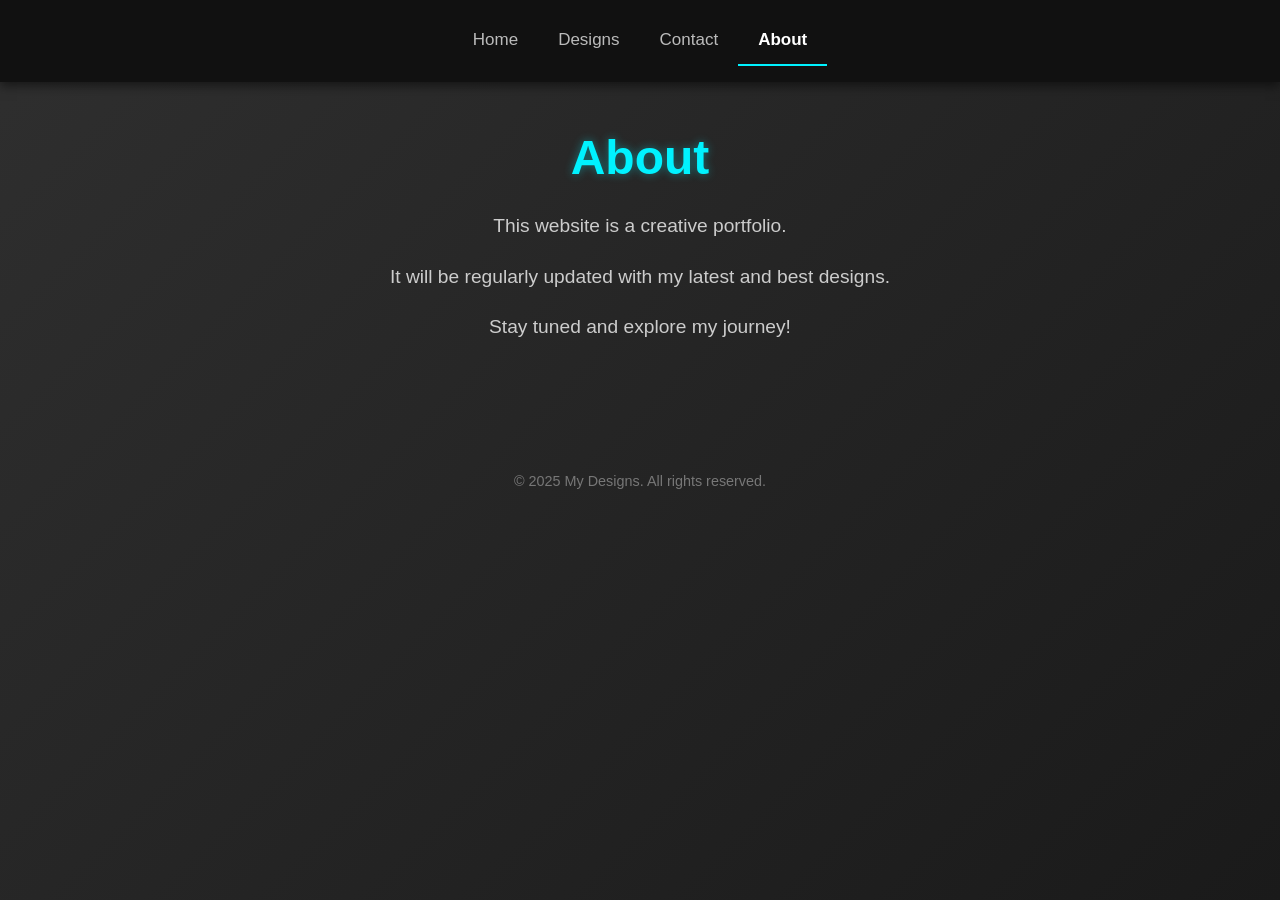
<file: index.html>
<!DOCTYPE html>
<html lang="en">
<head>
  <meta charset="UTF-8" />
  <meta name="viewport" content="width=device-width, initial-scale=1.0" />
  <title>About - My Designs</title>
  <style>
    * {
      margin: 0;
      padding: 0;
      box-sizing: border-box;
    }

    body {
      font-family: 'Segoe UI', Tahoma, Geneva, Verdana, sans-serif;
      background: linear-gradient(135deg, #2f2f2f, #1a1a1a);
      color: #fff;
      min-height: 100vh;
    }

    .topnav {
      background-color: #111;
      overflow: hidden;
      display: flex;
      justify-content: center;
      padding: 1rem 0;
      box-shadow: 0 4px 10px rgba(0, 0, 0, 0.5);
    }

    .topnav a {
      color: #bbb;
      text-align: center;
      padding: 14px 20px;
      text-decoration: none;
      font-size: 17px;
      transition: color 0.3s, border-bottom 0.3s;
      border-bottom: 2px solid transparent;
    }

    .topnav a:hover {
      color: #00f2ff;
      border-bottom: 2px solid #00f2ff;
    }

    .topnav a.active {
      color: #fff;
      font-weight: bold;
      border-bottom: 2px solid #00f2ff;
    }

    main {
      padding: 3rem 2rem;
      max-width: 800px;
      margin: auto;
      text-align: center;
    }

    h1 {
      font-size: 3rem;
      margin-bottom: 1.5rem;
      color: #00f2ff;
      text-shadow: 0 0 10px #00f2ff66;
    }

    .abp p {
      font-size: 1.2rem;
      line-height: 1.8;
      margin-bottom: 1rem;
      color: #ccc;
    }

    footer {
      margin-top: 3rem;
      text-align: center;
      padding: 1rem;
      font-size: 0.9rem;
      color: #777;
    }
  </style>
</head>
<body>
  <nav class="topnav">
    <a href="index.html">Home</a>
    <a href="designs.html">Designs</a>
    <a href="contact.html">Contact</a>
    <a class="active" href="about.html">About</a>
  </nav>

  <main>
    <h1>About</h1>
    <div class="abp">
      <p>This website is a creative portfolio.</p>
      <p>It will be regularly updated with my latest and best designs.</p>
      <p>Stay tuned and explore my journey!</p>
    </div>
  </main>

  <footer>
    &copy; 2025 My Designs. All rights reserved.
  </footer>
</body>
</html>
</file>
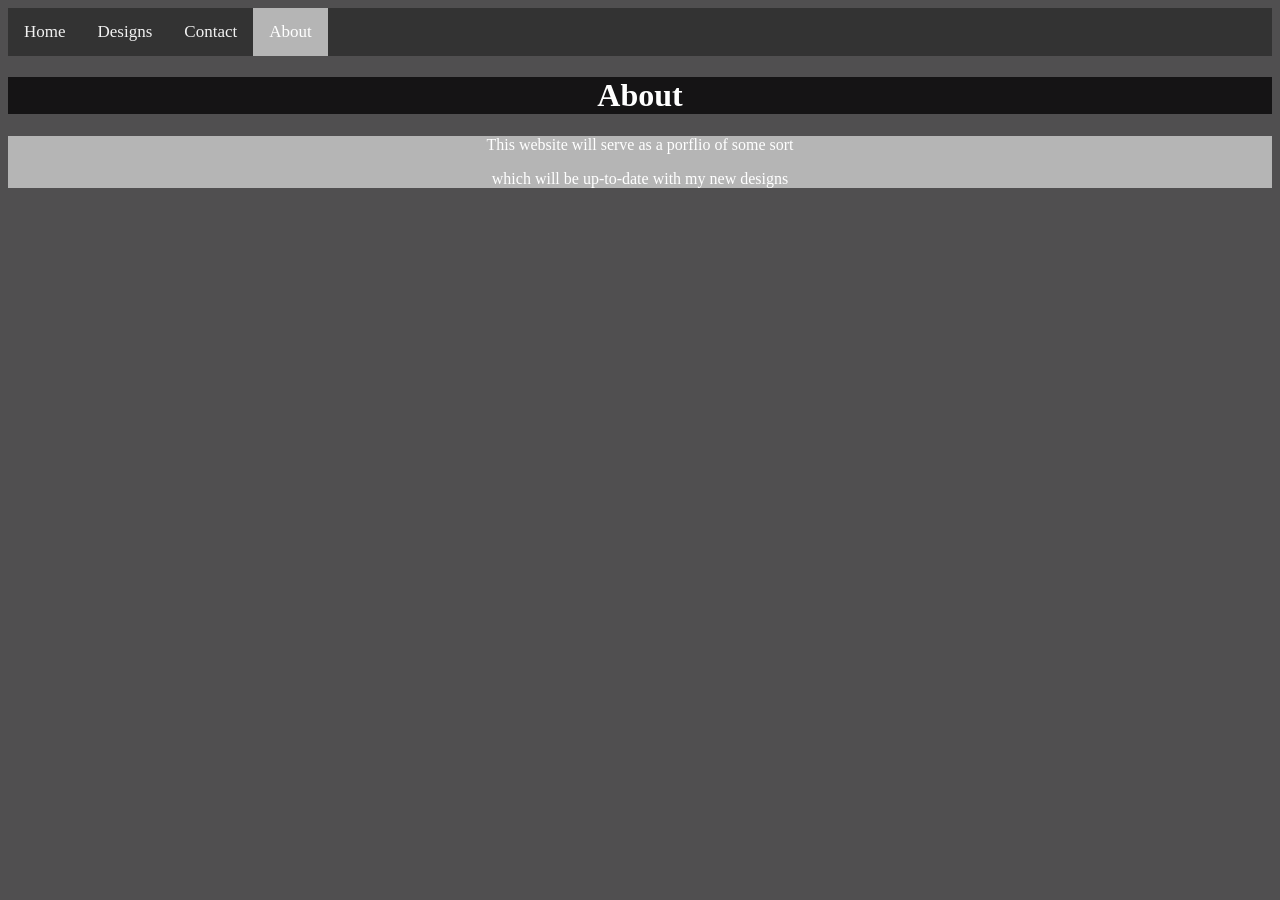
<file: about.html>
<html>
  <div class="topnav">
  <a href="index.html">Home</a>
  <a href="designs.html">Designs</a>
  <a href="contact.html">Contact</a>
  <a class="active" href="about.html">About</a>
</div>
    <link rel="stylesheet" href="about.css">
  <head>
    <title> About </title>

    <h1> About </h1>
    </head>

    <body> <div class = "abp"> <p> This website will serve as a porflio of some sort 
         </p> 
        <p>which will be up-to-date with my new designs</p>
        </div>
    </body>
</file>
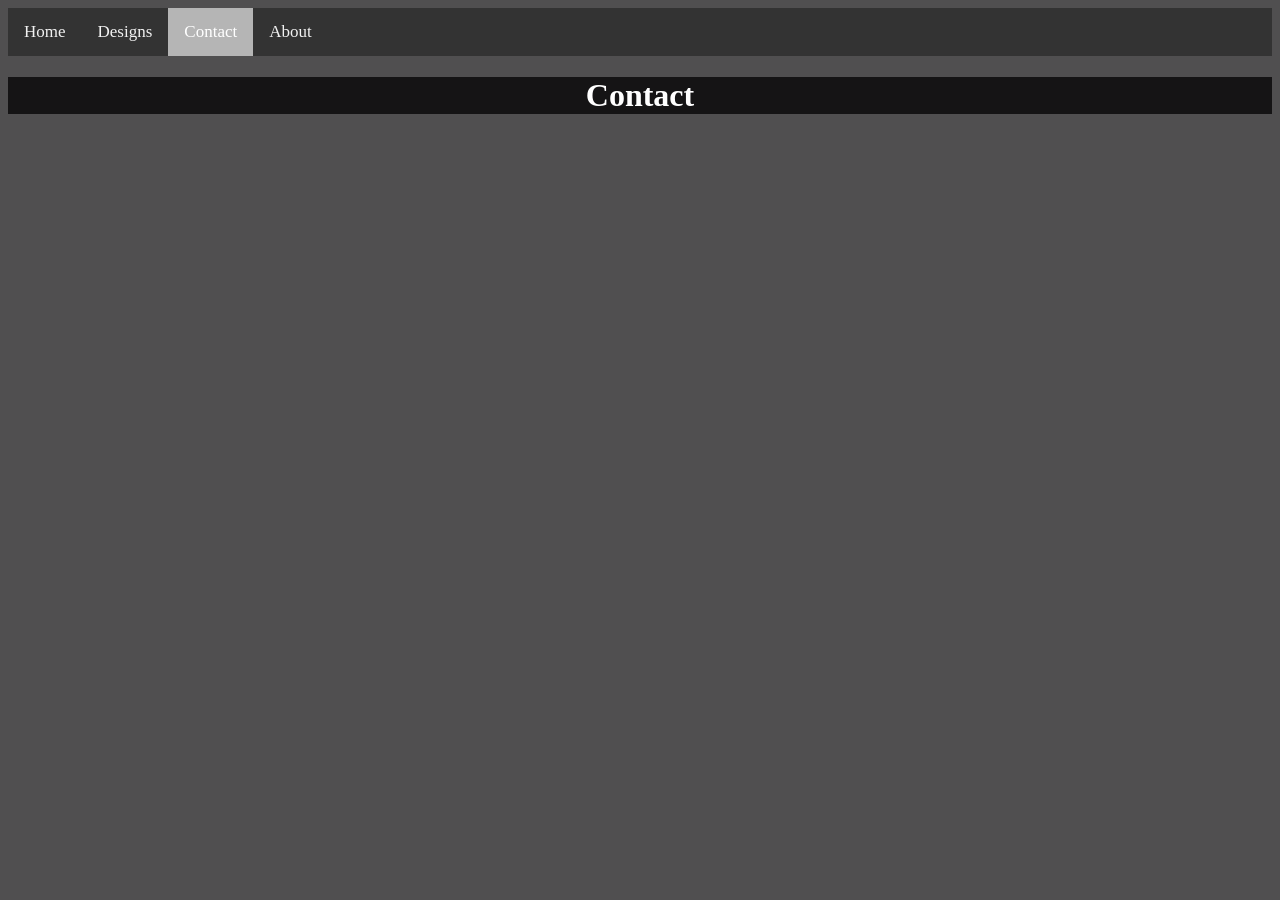
<file: contact.html>
<html>
  <div class="topnav">
  <a href="index.html">Home</a>
  <a href="designs.html">Designs</a>
  <a class="active" href="contact.html">Contact</a>
  <a href="about.html">About</a>
</div>
    <link rel="stylesheet" href="contact.css">
  <head>
    <title> Contact </title>

    <h1> Contact </h1>
    </head>
</html>
</file>
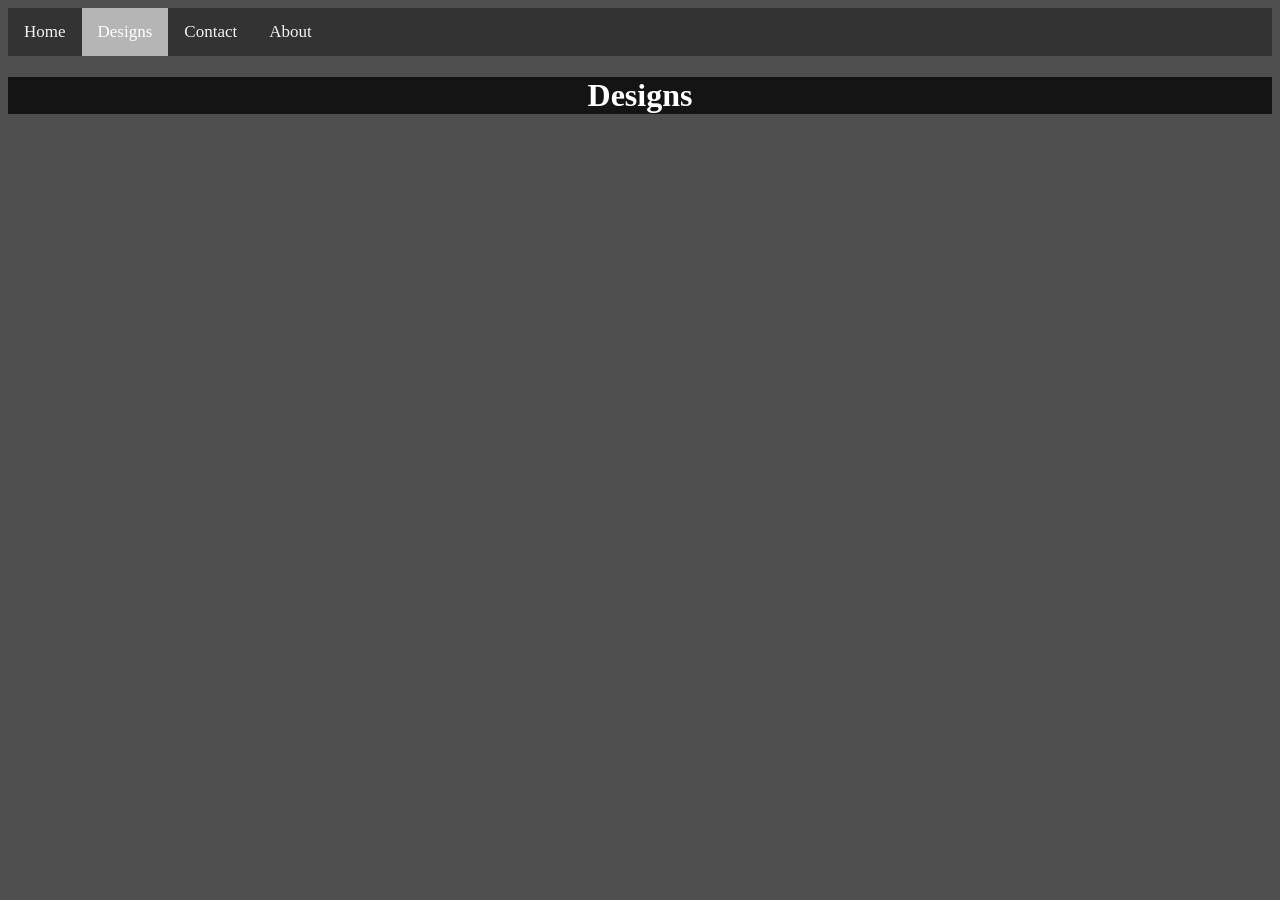
<file: designs.html>
<html>
  <div class="topnav">
  <a href="index.html">Home</a>
  <a class="active" href="designs.html">Designs</a>
  <a href="contact.html">Contact</a>
  <a href="about.html">About</a>
</div>
    <link rel="stylesheet" href="designs.css">
  <head>
    <title> Designs </title>

    <h1> Designs </h1>
    </head>
</html>
</file>
<file: about.css>
h1 {
    background-color:#151415ff;
    text-align:center;
    color:white
}
html {
    background-color: #504f50ff;
}

/* Add a black background color to the top navigation */
.topnav {
  background-color: #333;
  overflow: hidden;
}

/* Style the links inside the navigation bar */
.topnav a {
  float: left;
  color: #f2f2f2;
  text-align: center;
  padding: 14px 16px;
  text-decoration: none;
  font-size: 17px;
}

/* Change the color of links on hover */
.topnav a:hover {
  background-color: #ddd;
  color: black;
}

/* Add a color to the active/current link */
.topnav a.active {
  background-color: #b5b5b5ff;
  color: white;
}

.abp {
    text-align:center;
    background-color:#b5b5b5ff;
    color:white;
}
</file>
<file: contact.css>
h1 {
    background-color:#151415ff;
    text-align:center;
    color:white
}
html {
    background-color: #504f50ff;
}

/* Add a black background color to the top navigation */
.topnav {
  background-color: #333;
  overflow: hidden;
}

/* Style the links inside the navigation bar */
.topnav a {
  float: left;
  color: #f2f2f2;
  text-align: center;
  padding: 14px 16px;
  text-decoration: none;
  font-size: 17px;
}

/* Change the color of links on hover */
.topnav a:hover {
  background-color: #ddd;
  color: black;
}

/* Add a color to the active/current link */
.topnav a.active {
  background-color: #b5b5b5ff;
  color: white;
}
</file>
<file: designs.css>
h1 {
    background-color:#151415ff;
    text-align:center;
    color:white
}
html {
    background-color: #504f50ff;
}

/* Add a black background color to the top navigation */
.topnav {
  background-color: #333;
  overflow: hidden;
}

/* Style the links inside the navigation bar */
.topnav a {
  float: left;
  color: #f2f2f2;
  text-align: center;
  padding: 14px 16px;
  text-decoration: none;
  font-size: 17px;
}

/* Change the color of links on hover */
.topnav a:hover {
  background-color: #ddd;
  color: black;
}

/* Add a color to the active/current link */
.topnav a.active {
  background-color: #b5b5b5ff;
  color: white;
}
</file>
